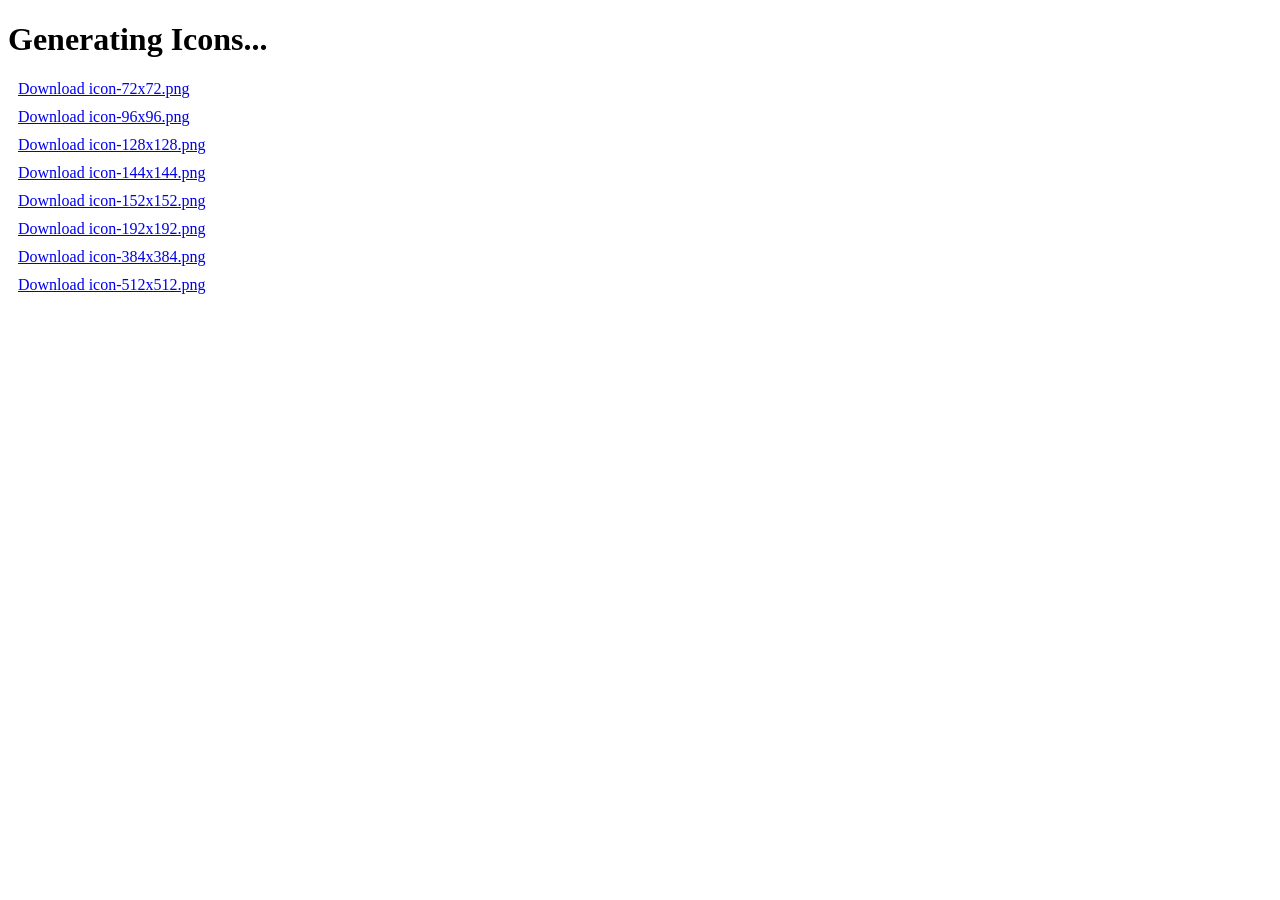
<file: generate-icons.html>
<!DOCTYPE html>
<html>
<head>
    <title>Generate PWA Icons</title>
</head>
<body>
    <h1>Generating Icons...</h1>
    <div id="output"></div>
    <script>
        const sizes = [72, 96, 128, 144, 152, 192, 384, 512];

        sizes.forEach(size => {
            const canvas = document.createElement('canvas');
            canvas.width = size;
            canvas.height = size;
            const ctx = canvas.getContext('2d');

            // Background gradient
            const gradient = ctx.createLinearGradient(0, 0, size, size);
            gradient.addColorStop(0, '#667eea');
            gradient.addColorStop(1, '#764ba2');
            ctx.fillStyle = gradient;
            ctx.fillRect(0, 0, size, size);

            // PDF icon
            ctx.fillStyle = '#ffffff';
            ctx.fillRect(size * 0.25, size * 0.2, size * 0.5, size * 0.6);

            // Fold corner
            ctx.fillStyle = '#e0e0e0';
            ctx.beginPath();
            ctx.moveTo(size * 0.75, size * 0.2);
            ctx.lineTo(size * 0.75, size * 0.35);
            ctx.lineTo(size * 0.6, size * 0.35);
            ctx.closePath();
            ctx.fill();

            // Text "PDF"
            ctx.fillStyle = '#4CAF50';
            ctx.font = `bold ${size * 0.15}px Arial`;
            ctx.textAlign = 'center';
            ctx.textBaseline = 'middle';
            ctx.fillText('PDF', size * 0.5, size * 0.5);

            // Download link
            canvas.toBlob(blob => {
                const url = URL.createObjectURL(blob);
                const link = document.createElement('a');
                link.href = url;
                link.download = `icon-${size}x${size}.png`;
                link.textContent = `Download icon-${size}x${size}.png`;
                link.style.display = 'block';
                link.style.margin = '10px';
                document.getElementById('output').appendChild(link);
            });
        });
    </script>
</body>
</html>
</file>
